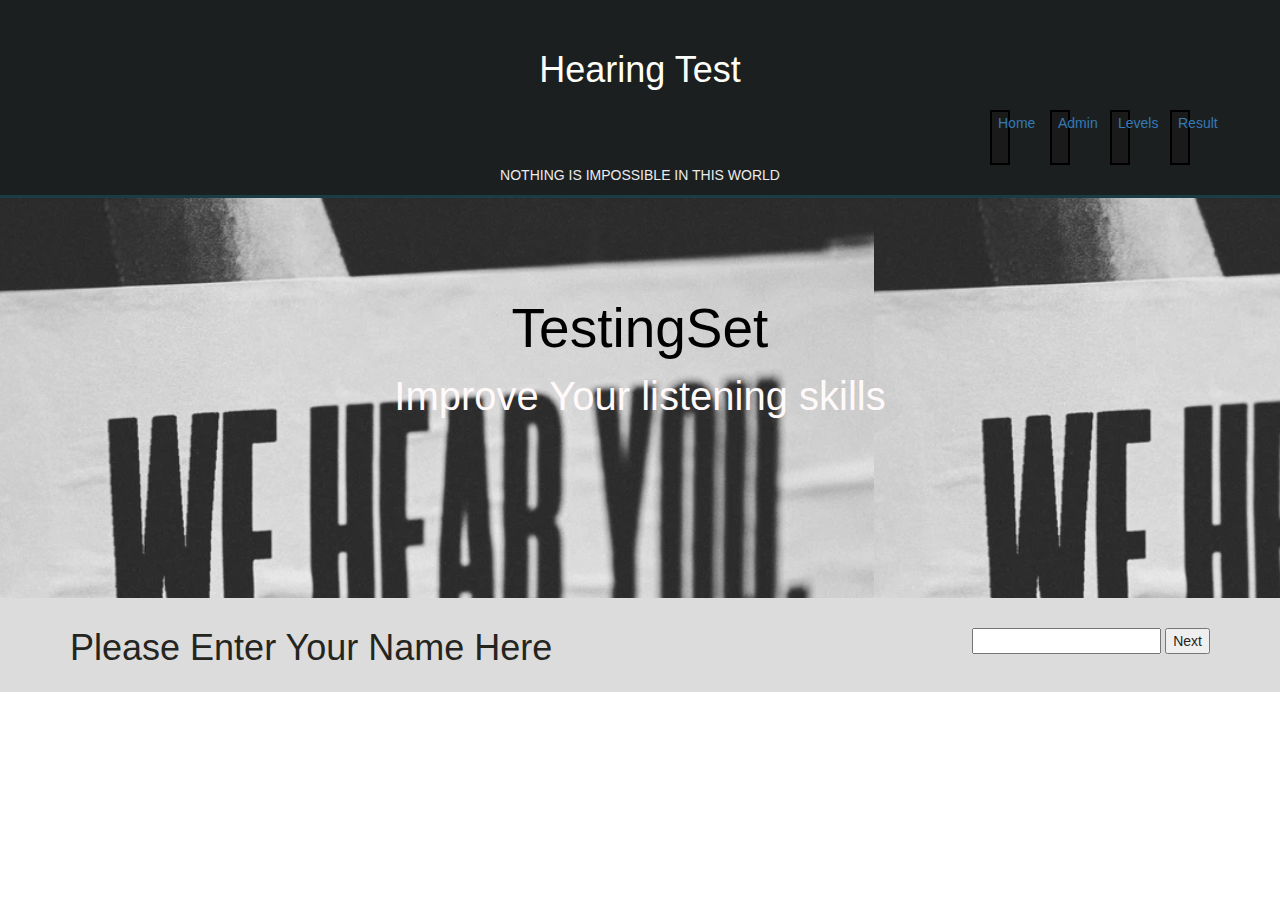
<file: index.html>
<!DOCTYPE html>
<html>
<head>
    <meta charset="utf-8">
    <title>Asma Software Engineer | Welcome</title>
    <link rel="stylesheet" href="TestingCss.css">
    <link rel="stylesheet" href="https://maxcdn.bootstrapcdn.com/bootstrap/3.4.1/css/bootstrap.min.css">
    <script src="TestingJS.js"></script>
    <script>
        function passvalues() {
            var Name = document.getElementById("txt").value;
            localStorage.setItem("textvalue", Name);
            return false
        }
    </script>
</head>

<body>
    <header>        
        <div class="container">
            <div id="branding">
                <h1>
                    Hearing Test
                </h1>
            </div>
            <nav>
                <div>
                <ul>
                    <li><a href="Front.html"><button type="button" class="button">Home</button></a></li>
                    <li><a href="Admin.html"><button type="button" class="button">Admin</button></a></li>
                    <li><a href="Levels.html"><button type="button" class="button">Levels</button></a></li>
                    <li><a href="Result.html"><button type="button" class="button">Result</button></a></li>                    
                                      
                </ul>
                </div>
            </nav>
        </div>

        <div class="Front">
            <p>
                NOTHING IS IMPOSSIBLE IN THIS WORLD
            </p>
        </div>
       
    </header>

    <section id="showcase">
        <div class="container">
            <h1>
                TestingSet
            </h1>
            <p>
                Improve Your listening skills
            </p>
        </div>
    </section>

    <section id="newsletter">
        <div class="container">
            <h1>
                Please Enter Your Name Here
            </h1>
            <form action="Levels.html">
                <input type="text" id="txt" />
                <input type="submit" value="Next" onclick="passvalues();"/>
            </form>
           
        </div>
    </section>
</body>
</html>
</file>
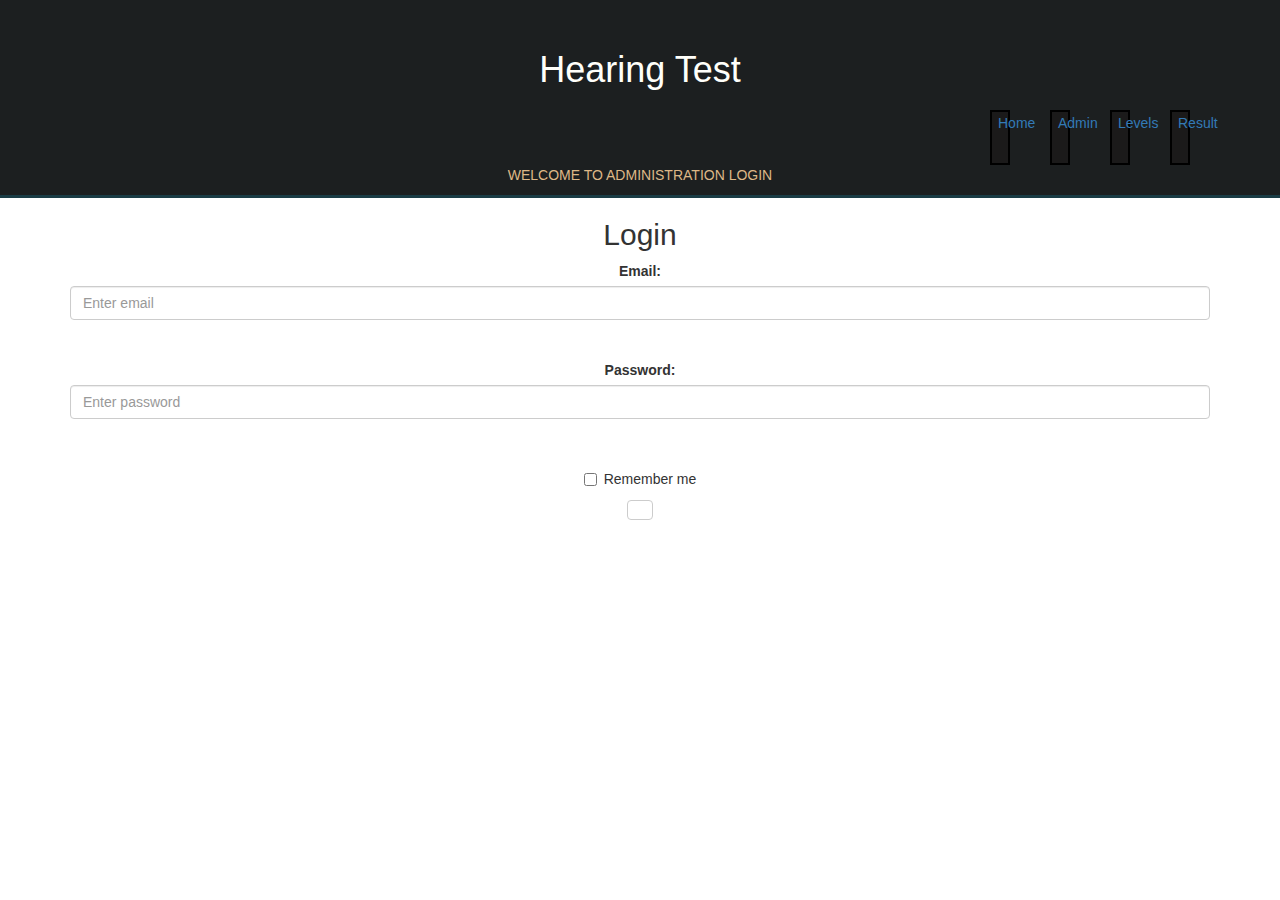
<file: Admin.html>
<!DOCTYPE html>
<html>

<head>
    <meta charset="utf-8">
    <title>Asma Software Engineer | Welcome</title>
    <link rel="stylesheet" href="TestingCss.css">
    <link rel="stylesheet" href="https://maxcdn.bootstrapcdn.com/bootstrap/3.4.1/css/bootstrap.min.css">
    <script src="TestingJS.js"></script>  
</head>

<body>
    <header>
        <div class="container">
            <div id="branding">
                <h1>
                    Hearing Test
                </h1>
            </div>
            <nav>
                <div>
                    <ul>
                        <li><a href="Front.html"><button type="button" class="button">Home</button></a></li>
                        <li><a href="Admin.html"><button type="button" class="button">Admin</button></a></li>
                        <li><a href="Levels.html"><button type="button" class="button">Levels</button></a></li>
                        <li><a href="Result.html"><button type="button" class="button">Result</button></a></li>
                    </ul>
                </div>
            </nav>           
        </div>

        <div class="Admin">
            <p>
                WELCOME TO ADMINISTRATION LOGIN
            </p>
        </div>
        </header>
        
        <body>
            <div class="container">
                <h2>Login</h2>
                <form onsubmit="return chkvalidity()" action="AdminIN.html">
                    
                        <label for="email">Email:</label>
                        <input type="email" class="form-control" id="email" placeholder="Enter email" name="email">
                        <span id="message"></span>                   
                        <br><br>
                        <label for="pwd">Password:</label>
                        <input type="password" class="form-control" id="pwd" placeholder="Enter password" name="pwd">
                        <span id="message"></span>
                        <br><br>
                    <div class="checkbox">
                        <label><input type="checkbox" name="remember"> Remember me</label>
                    </div> 
                    <a href="AdminIN.html"><button type="submit" value="Submit" class="btn btn-default"></button></a>
                </form>
            </div>                    
        </body>
       
        </html>
</file>
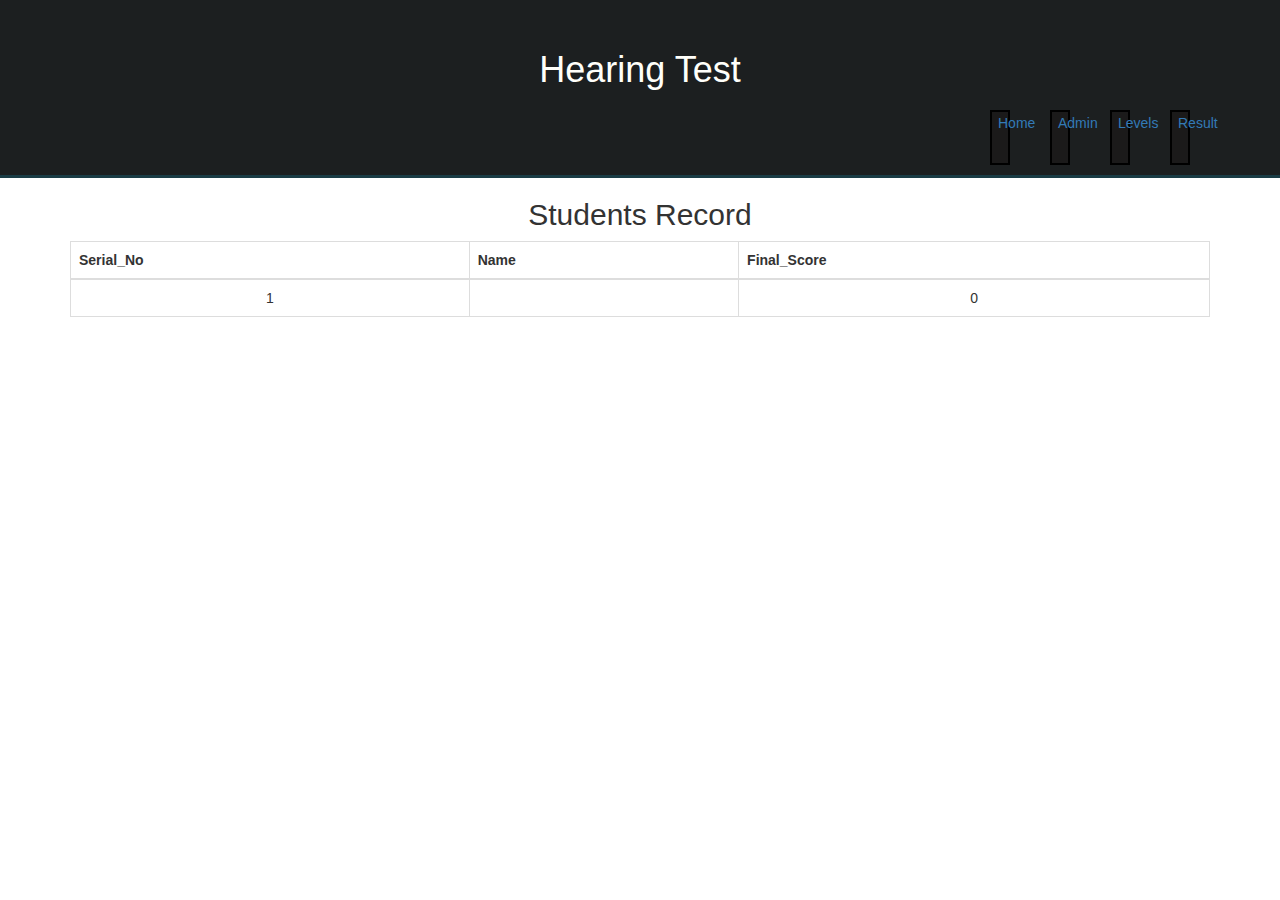
<file: AdminIN.html>
<!DOCTYPE html>
<html>

<head>
    <meta charset="utf-8">
    <title>Asma Software Engineer | Welcome</title>
    <link rel="stylesheet" href="TestingCss.css">
    <link rel="stylesheet" href="https://maxcdn.bootstrapcdn.com/bootstrap/3.4.1/css/bootstrap.min.css">

</head>

<body>
    <header>
        <div class="container">
            <div id="branding">
                <h1>
                    Hearing Test
                </h1>
            </div>
            <nav>
                <div>
                    <ul>
                        <li><a href="Front.html"><button type="button" class="button">Home</button></a></li>
                        <li><a href="Admin.html"><button type="button" class="button">Admin</button></a></li>
                        <li><a href="Levels.html"><button type="button" class="button">Levels</button></a></li>
                        <li><a href="Result.html"><button type="button" class="button">Result</button></a></li>
                    </ul>
                </div>
            </nav>
        </div>

        <div class="Admin">
            <p>
                
            </p>
        </div>
    </header>

    <body>


        

    
        <div class="container">
            <h2>Students Record</h2>
            <table class="table table-bordered">
                <thead>
                    <tr>
                        <th>Serial_No</th>
                        <th>Name</th>
                        <th>Final_Score</th>
                    </tr>
                </thead>
                <tbody>
                    <tr>
                        <td>1</td>
                        <td><body>
                            <span id="result"></span>
                            <script>
                                document.getElementById("result").innerHTML = localStorage.getItem("textvalue");
                            </script>                        
                        </body></td>
                        <td>0</td>
                    </tr>                   
                </tbody>
            </table>
        </div>    
    </body>
</file>
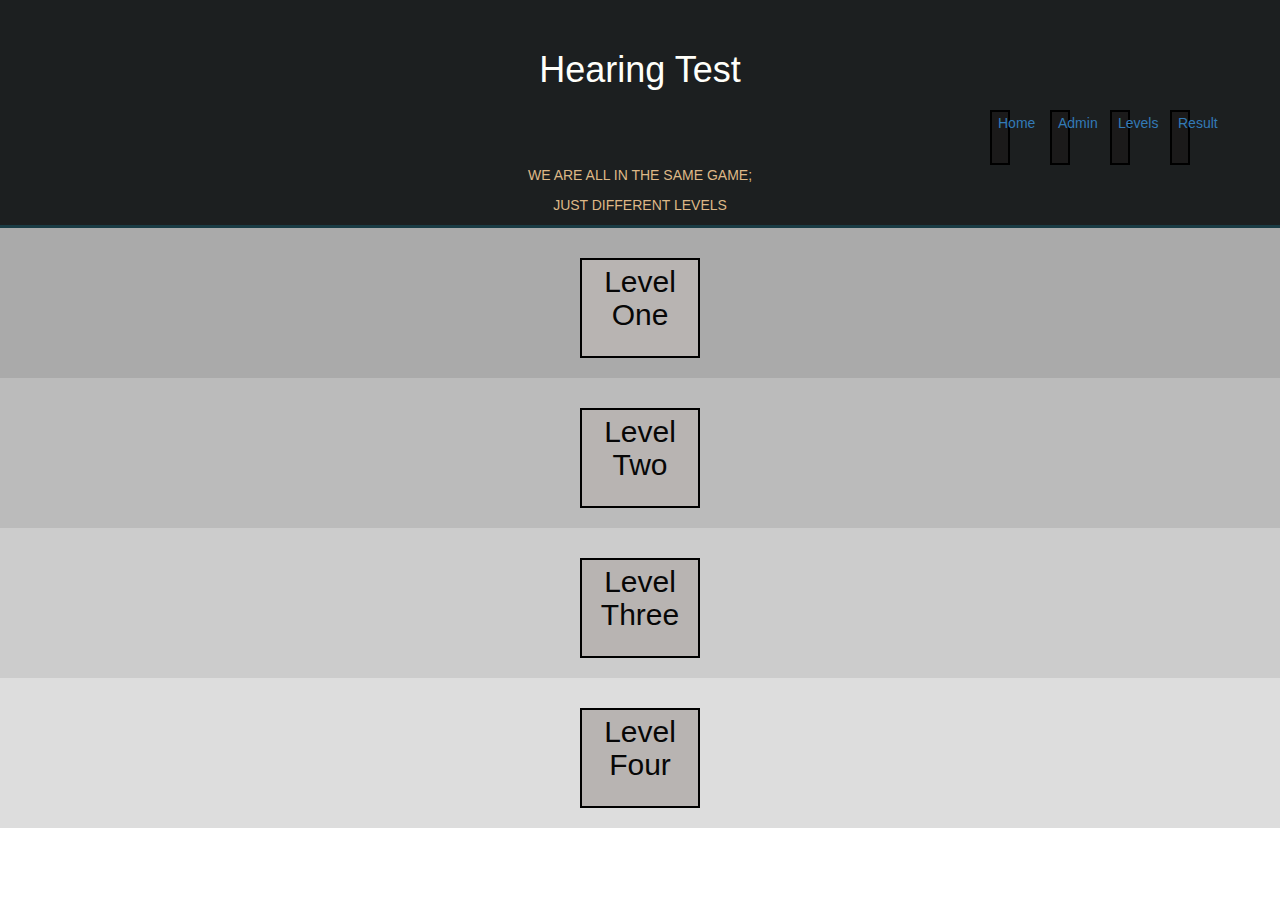
<file: Levels.html>
<!DOCTYPE html>
<html>

<head>
    <meta charset="utf-8">
    <title>Asma Software Engineer | Welcome</title>
    <link rel="stylesheet" href="TestingCss.css">
    <link rel="stylesheet" href="https://maxcdn.bootstrapcdn.com/bootstrap/3.4.1/css/bootstrap.min.css">

</head>

<body>
    <header>
        <div class="container">
            <div id="branding">
                <h1>
                    Hearing Test
                </h1>
            </div>
            <nav>
                <div>
                    <ul>
                        <li><a href="Front.html"><button type="button" class="button">Home</button></a></li>
                        <li><a href="Admin.html"><button type="button" class="button">Admin</button></a></li>
                        <li><a href="Lone.html"><button type="button" class="button">Levels</button></a></li>
                        <li><a href="Result.html"><button type="button" class="button">Result</button></a></li>
                    </ul>
                </div>
            </nav>
        </div>
       
        <div class="Result">
            <p>
                WE ARE ALL IN THE SAME GAME;
            </p>
            <p>
                JUST DIFFERENT LEVELS
            </p>
        </div>
        </header>
        </body>
        </html>


            <div class="grid">
                <div class="grid">
                    <div class="row">
                        <div class="column" style="background-color:#aaa;">
                            <h2><a href="Front.html"><button type="button" class="button2">Level One</button></a></h2>
                            
                        </div>
                        <div class="column" style="background-color:#bbb;">
                            <h2><a href="Front.html"><button type="button" class="button2">Level Two</button></a></h2>
                            
                        </div>
                    </div>
                    
                    <div class="row">
                        <div class="column" style="background-color:#ccc;">
                            <h2><a href="Front.html"><button type="button" class="button2">Level Three</button></a></h2>
                            
                        </div>
                        <div class="column" style="background-color:#ddd;">
                            <h2><a href="Front.html"><button type="button" class="button2">Level Four</button></a></h2>
                            
                        </div>
                    </div>                
                </div>
            </div>






        </body>
</file>
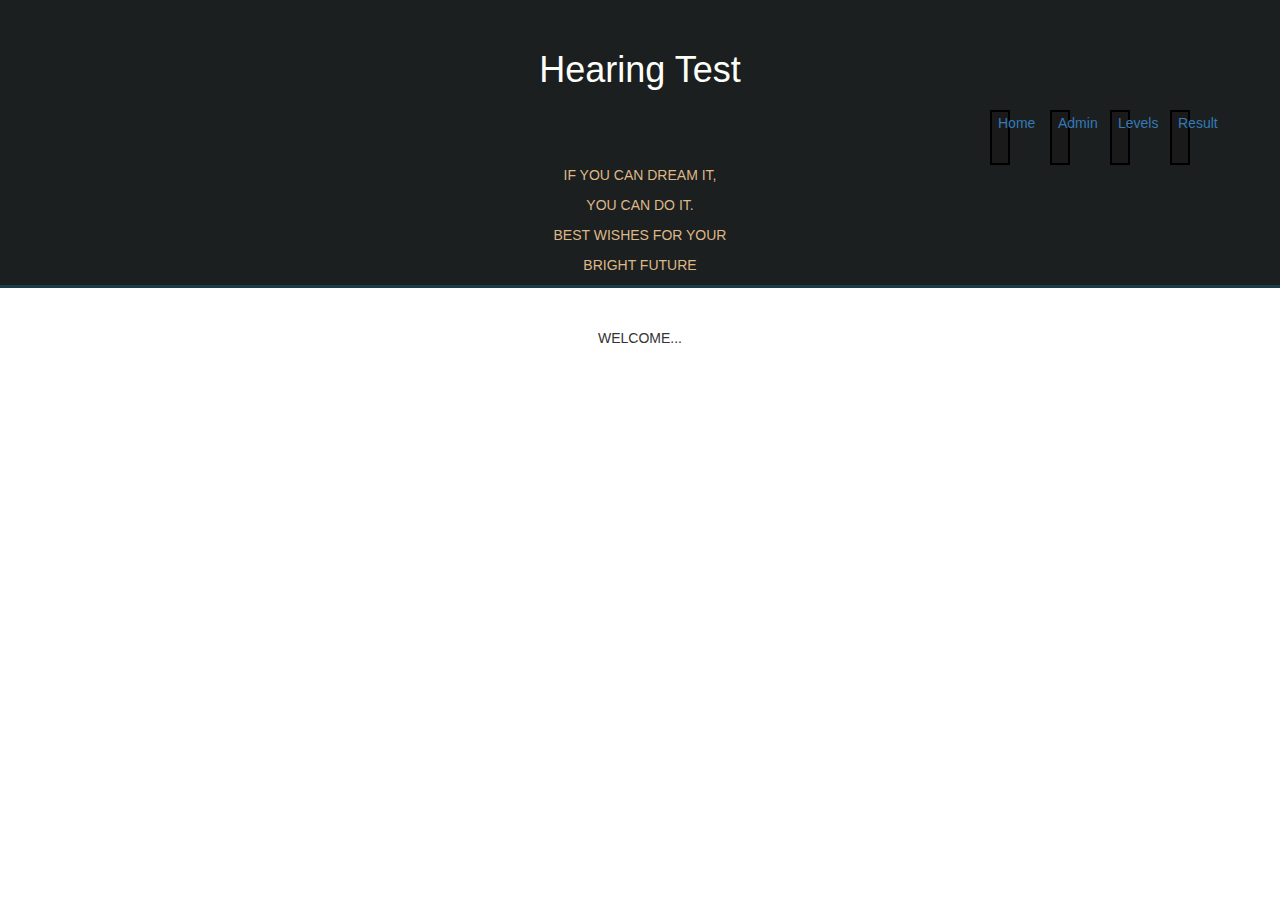
<file: Result.html>
<!DOCTYPE html>
<html>

<head>
    <meta charset="utf-8">
    <title>Asma Software Engineer | Welcome</title>
    <link rel="stylesheet" href="TestingCss.css">
    <link rel="stylesheet" href="https://maxcdn.bootstrapcdn.com/bootstrap/3.4.1/css/bootstrap.min.css">
    <script src="TestingJS.js"></script>
    
    
</head>



<body>
      
    <header>
        <div class="container">
            <div id="branding">
                <h1>
                    Hearing Test
                </h1>
            </div>
            <nav>
                <div>
                    <ul>
                        <li><a href="Front.html"><button type="button" class="button">Home</button></a></li>
                        <li><a href="Admin.html"><button type="button" class="button">Admin</button></a></li>
                        <li><a href="Levels.html"><button type="button" class="button">Levels</button></a></li>
                        <li><a href="Result.html"><button type="button" class="button">Result</button></a></li>
                    </ul>
                </div>
            </nav>
        </div>
        
        <div class="Result">
            <p>
                IF YOU CAN DREAM IT,
            </p>
            <p>
                YOU CAN DO IT.
            </p>
            <p>
                BEST WISHES FOR YOUR
            </p>
            <p>                
                BRIGHT FUTURE
            </p>
        </div>

        </header>
      
        <br>
        <br>
<div class="output">
<body>
WELCOME... <span id="result"></span>
    <script>
        document.getElementById("result").innerHTML = localStorage.getItem("textvalue");
    </script>

</body>
</div>
</file>
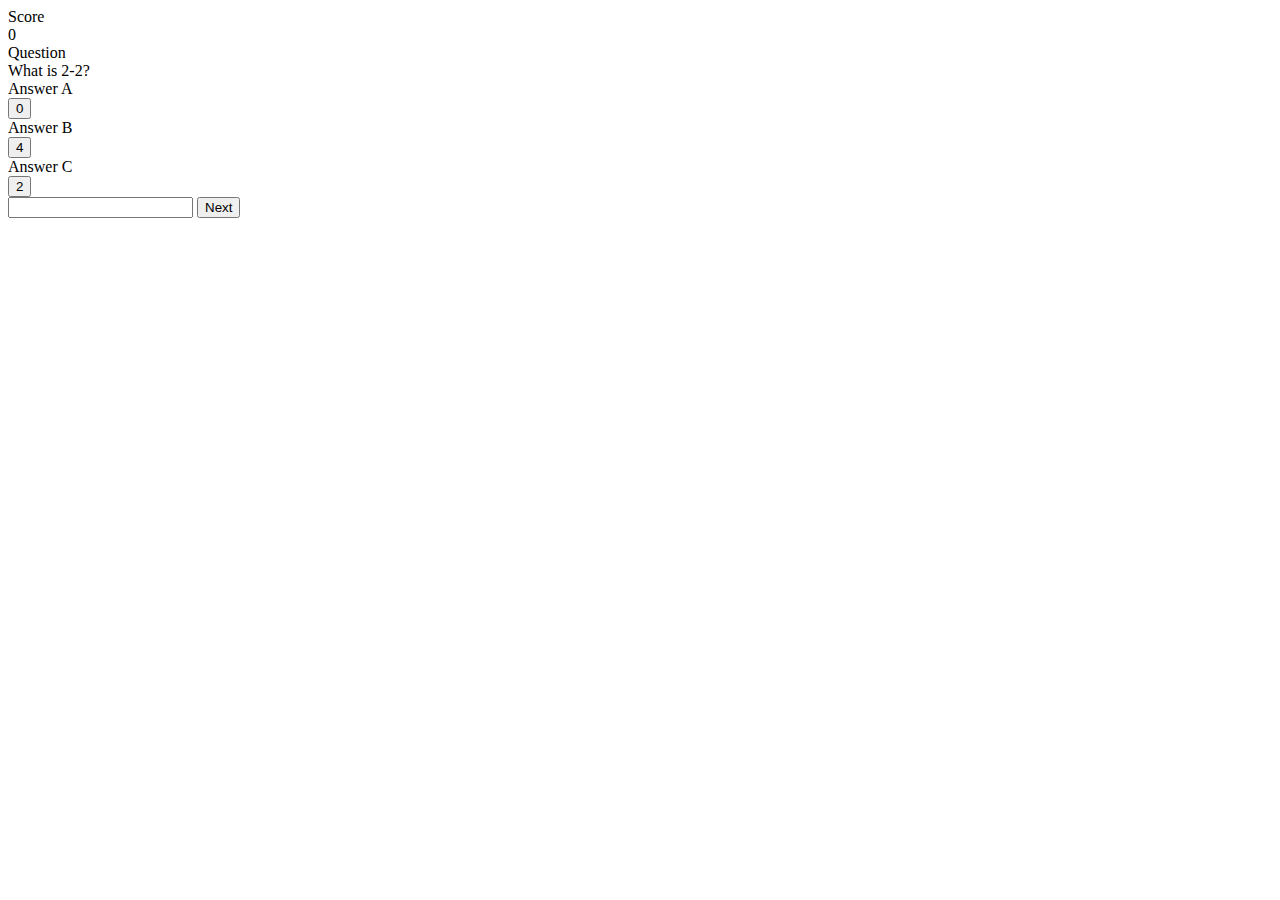
<file: Testinghtml.html>
<!DOCTYPE html>
<html>
<head>
<meta charset="utf-8">
<title>Asma Software Engineer | Welcome</title>
<script src="TestingJS.js"></script>
<script>
    function passvalues(){
        var Name=document.getElementById("txt").value;
        localStorage.setItem("textvalue",Name);
        return false
    }
</script>

    </head>
    <body>
    <header>
    <div class="flex">
        <div class="field">Score</div>
        <div id="score" class="field">0</div>
    </div>
    <div class="flex">
        <div class="field">Question</div>
        <div id="question" class="field"></div>
    </div>
    <div class="flex">
        <div class="field">Answer A</div>
        <button id="answerA" onclick="answerA_clicked()"></button>
    </div>
    <div class="flex">
        <div class="field">Answer B</div>
        <button id="answerB" onclick="answerB_clicked()"></button>
    </div>
    <div class="flex">
        <div class="field">Answer C</div>
        <button id="answerC" onclick="answerC_clicked()"></button>
    </div>
</header>
</body>
    </html>

    <form action="Result.html">
        <input type="text" id="txt" />
        <input type="submit" value="Next" onclick="passvalues();" />
    </form>
</file>
<file: TestingCss.css>
.flex { display:flex;}

.field {
  min-width: 200px;
  min-height: 30px;
  margin: 10px;
}

button {
  height: 20px;
  width: 20px;
  outline: none;
  background: rgb(27, 26, 26);
  border: black solid 2px;
  padding-bottom: 50px;
}

button:active {
  background: rgb(253, 253, 255);
}

body{
    font: 15px/1.5 Arial,Helvetica,sans-serif;
    padding: 0;
    margin: 0;
    background-color: #f4f4f4;
}

header{
    background:#1c1f20;
    color:#fffffa;
    padding-top: 30px;
    min-height: 70px;
    border-bottom: #14b2da34 3px solid;
}

.container{
    text-align: center;
    width: 80%;
    margin: auto;
    overflow: hidden;
}

header ul{
    margin: 0;
    padding: 0;
}

header li{
    float: left;
    display: inline;
    padding: 0 20px 0 20px;
}

header branding{
    float: left;

}

header branding h1{
    margin: 0;
    margin-top: 15px;
}

header nav{
    float: right;
    margin-top: 10px;
}

header a:hover{
    color: #cccccc;
    font-weight: bold;
}

#showcase{
    min-height: 400px;
    background:url(./hear.PNG) ;
    text-align: center;
    color: #fffffa;
}

#showcase h1{
    margin-top: 100px;
    font-size: 55px;
    margin-bottom: 10px;
    color: black;
}

#showcase p{
    font-size: 40px;
    color: rgb(255, 249, 249);
}

#newsletter{
    padding: 15px;
    color: #25251f;
    background: #0c0c0c25;
}

#newsletter h1{
    float: left;
    margin-top: 15px;
}

#newsletter form{
    float: right;
    margin-top: 15px;
}

#newsletter input[type="button"]{
    padding: 4px;
    height: 25px;
    width: 250px;

}

.button1{
    background: #b8b4b2;
    border: 10;
    padding-left: 10px;
    padding-right: 10px;
    color: #000000;
    width: 55px;
    height: 10px;
    padding-bottom: 20px;
}

.Admin{
    text-align: center;
    color: burlywood;
}

.Result{
    text-align: center;
    color: burlywood;
}

.Front{
    text-align: center;
    color: rgb(235, 235, 235);
}

#btn btn-default{
    align-content: center;
    height: 50px;
    width: 50px;
    color: cadetblue;
}

.output{
    text-align: center;
}


                    * {
                        box-sizing: border-box;
                    }
                
                    body {
                        font-family: Arial, Helvetica, sans-serif;
                    }
                
                    /* Float four columns side by side */
                    .column {
                        float: left;
                        width: 25%;
                        padding: 0 10px;
                    }
                
                    /* Remove extra left and right margins, due to padding */
                    .row {
                        margin: 0 -5px;
                    }
                
                    /* Clear floats after the columns */
                    .row:after {
                        content: "";
                        display: table;
                        clear: both;
                    }
                
                    /* Responsive columns */
                    @media screen and (max-width: 600px) {
                        .column {
                            width: 100%;
                            display: block;
                            margin-bottom: 20px;
                        }
                    }
                
                    /* Style the counter cards */
                    .card {
                        box-shadow: 0 4px 8px 0 rgba(0, 0, 0, 0.2);
                        padding: 16px;
                        text-align: center;
                        background-color: #f1f1f1;
                    }
               
    .button2{
    background: #b8b4b2;
    border: 10;
    padding-left: 10px;
    padding-right: 10px;
    color: #070707;
    width: 120px;
    height: 100px;
    padding-bottom: 20px;
}

.grid{
    text-align: center;
    align-content: center;
}

/* Create two equal columns that floats next to each other */
.column {
  float: left;
  width: 100%;
  padding: 10px;
}

/* Clear floats after the columns */
.row:after {
  content: "";
  display: table;
  clear: both;
}
</file>
